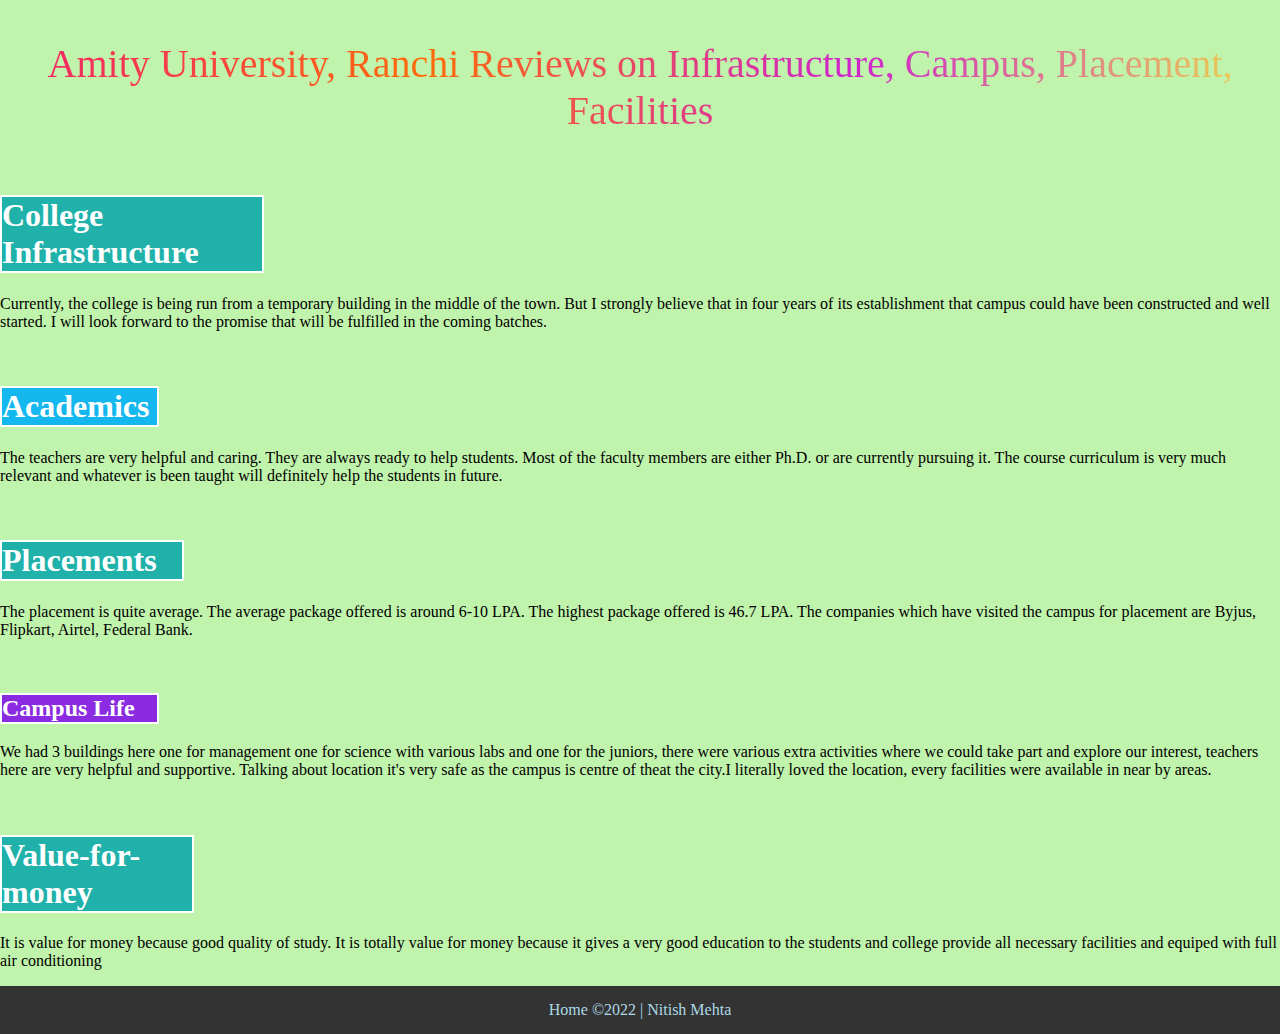
<file: collage review.html>
<html lang="en">
<head>
    <meta charset="UTF-8">
    <meta http-equiv="X-UA-Compatible" content="IE=edge">
    <meta name="viewport" content="width=device-width, initial-scale=1.0">
    <title>Collage Reviews</title>
    <link rel="stylesheet" href="Collage Reviews/review.css">
</head>
<body>
    <header class="h1"> Amity University, Ranchi Reviews on Infrastructure, Campus, Placement, Facilities </header>
    <main>
        <section><h1 class="zero">College Infrastructure</h1>
            <p>Currently, the college is being run from a temporary building in the middle of the town. But I strongly believe that in four years of its establishment that campus could have been constructed and well started. I will look forward to the promise that will be fulfilled in the coming batches.</p>
            
        </section>
        <br>

        <section><h1 class="two">Academics</h1>
            <p>The teachers are very helpful and caring. They are always ready to help students. Most of the faculty members are either Ph.D. or are currently pursuing it. The course curriculum is very much relevant and whatever is been taught will definitely help the students in future.</p>
        </section>
        <br>

        <section><h1 class="three">Placements
           </h1>
           <p>The placement is quite average. The average package offered is around 6-10 LPA. The highest package offered is 46.7 LPA. The companies which have visited the campus for placement are Byjus, Flipkart, Airtel, Federal Bank.</p>
    
    </section>
    <br>

    <section>
        <h2 class="one">Campus Life</h2>
        <p class="one">We had 3 buildings here one for management one for science with various labs and one for the juniors, there were various extra activities where we could take part and explore our interest, teachers here are very helpful and supportive. Talking about location it's very safe as the campus is centre of theat the city.I literally loved the location, every facilities were available in near by areas.</p>
    </section>
    <br>
    <section>
        <h1 class="four">Value-for-money</h1>
        <p>It is value for money because good quality of study. It is totally value for money because it gives a very good education to the students and college provide all necessary facilities and equiped with full air conditioning</p>
    </section>
    </main>
    <footer>
        <a href="home.html">Home</a>
        <a href="#">&copy;2022 | Nitish Mehta</a>
    </footer>
    
</body>
</html>
</file>
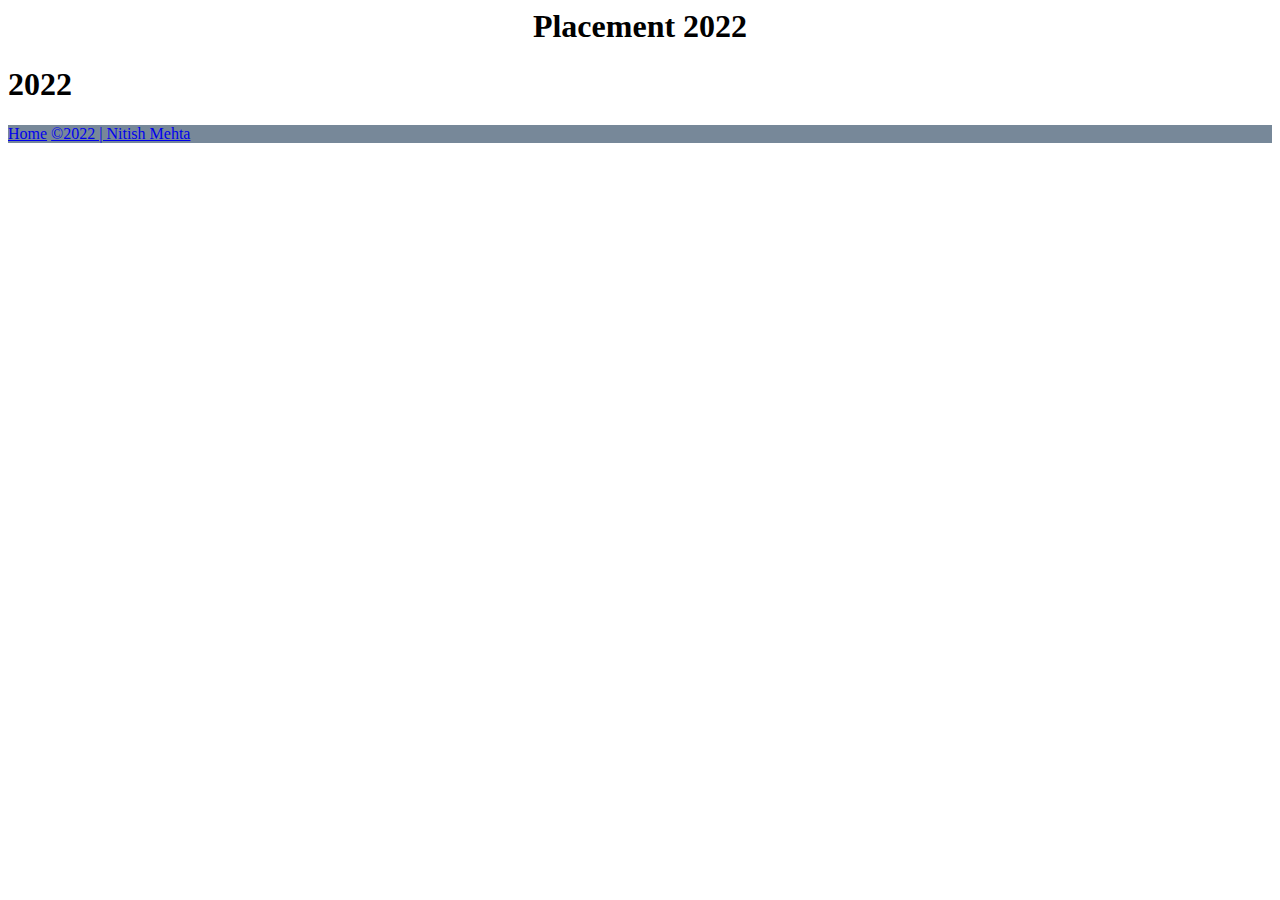
<file: Placement.html>
<html lang="en">
<head>
    <meta charset="UTF-8">
    <meta http-equiv="X-UA-Compatible" content="IE=edge">
    <meta name="viewport" content="width=device-width, initial-scale=1.0">
    <title>Placement</title>
    <link rel="stylesheet" href="Placement/placement.css">
</head>
<header><h1>Placement 2022</h1></header>
<body>
    <main>
        <h1>2022</h1>
    </main>
    <footer>
        <a href="home.html">Home</a>
       
        <a href="#">&copy;2022 | Nitish Mehta</a>
        </footer>
                    
</body>

</html>
</file>
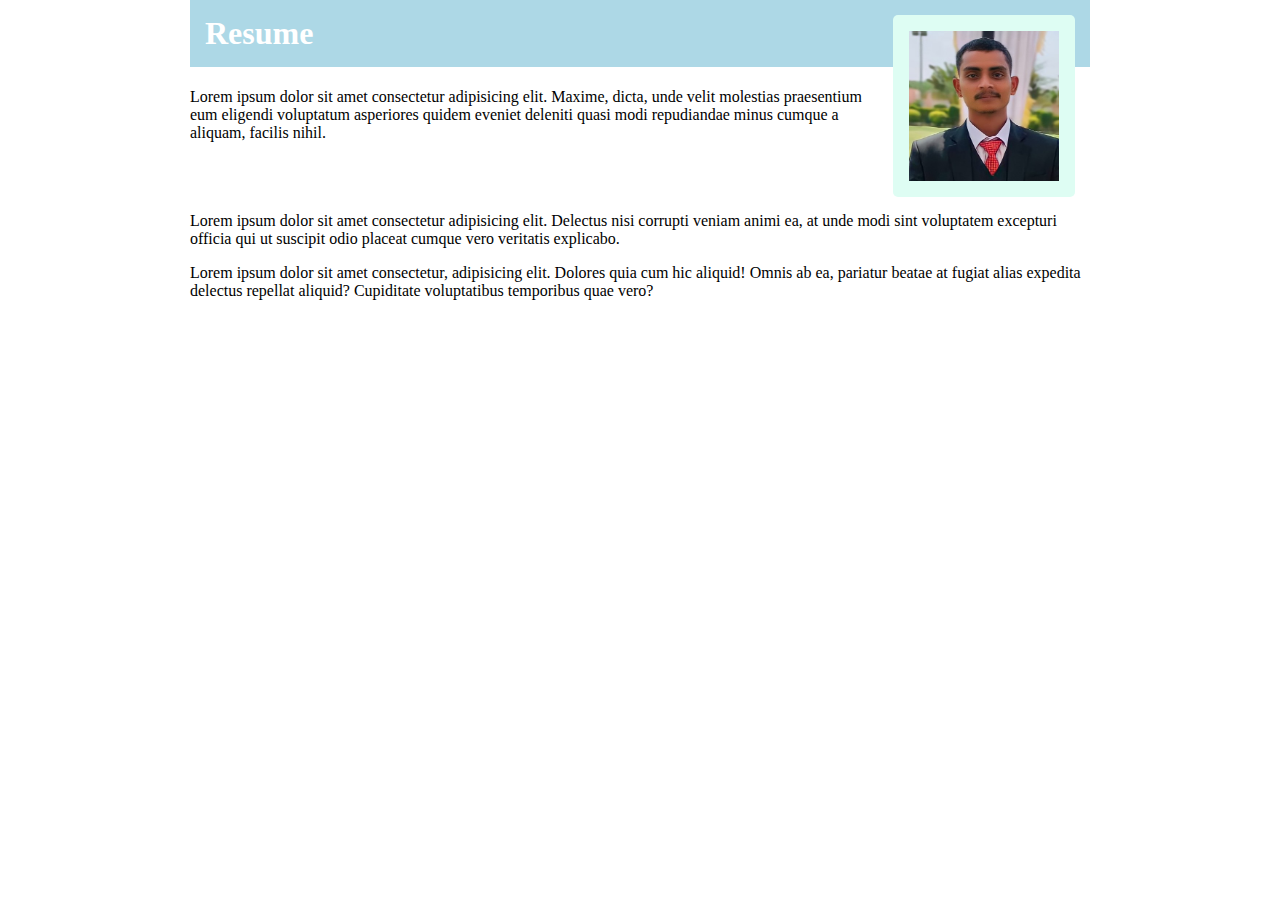
<file: image/Resum.html>
<html lang="en">
<head>
    <meta charset="UTF-8">
    <meta http-equiv="X-UA-Compatible" content="IE=edge">
    <meta name="viewport" content="width=device-width, initial-scale=1.0">
    <title>Document</title>
   <style>
    body{
    margin: 0 auto;
    max-width: 900;
    width: 90%;

}

#box{
    width: 150px;
    height: 150px;
    padding: 1em;
    border-radius: 5px;
    background-color: rgb(222, 253, 243);
    float: right;
    margin: 15px;
}

.special{
    background-color: lightblue;
    padding: 15px;
    color: white ;
}

.cleared{
    clear:right;

}
   </style>
</head>
<body>
  

    <img id="box" src="small size.jpg" alt="">
    <h1 class="special">Resume</h1>
    <p>Lorem ipsum dolor sit amet consectetur adipisicing elit. Maxime, dicta, unde velit molestias praesentium eum eligendi voluptatum asperiores quidem eveniet deleniti quasi modi repudiandae minus cumque a aliquam, facilis nihil.</p> 

    <p class="cleared">Lorem ipsum dolor sit amet consectetur adipisicing elit. Delectus nisi corrupti veniam animi ea, at unde modi sint voluptatem excepturi officia qui ut suscipit odio placeat cumque vero veritatis explicabo.</p>


    <p>Lorem ipsum dolor sit amet consectetur, adipisicing elit. Dolores quia cum hic aliquid! Omnis ab ea, pariatur beatae at fugiat alias expedita delectus repellat aliquid? Cupiditate voluptatibus temporibus quae vero?</p>
</body>
</html>
</file>
<file: Collage Reviews/review.css>
header{
    text-align: center;
    border: 20px;
    padding: 40px;
    color: white;
    
   

}

header.h1{
    
    background: linear-gradient(to right, #f32170,
    #ff6b08, #cf23cf, #eedd44);
-webkit-text-fill-color: transparent;
-webkit-background-clip: text;

}

h2.one{
    border-style: solid;
    border-width: 2px;
    width: 155px;
    background-color: blueviolet;
    color: white;
}

p.one{
  
}

h1.two{
    border-style: solid;
    border-width: 2px;
    width: 155px;
    background-color: rgb(20, 183, 238);
    color: white;


}

h1.zero{
    border-style: solid;
    border-width: 2px;
    width: 260px;
    background-color: lightseagreen;
    color: white;
}
h1.three{

    border-style: solid;
    border-width: 2px;
    width: 180px;
    background-color: lightseagreen;
    color: white;
    text-align: ;
}

h1.four{
    border-style: solid;
    border-width: 2px;
    width: 190px;
    background-color: lightseagreen;
    color: white;
    text-align: cente;

}

body{
    background-color: rgb(192, 243, 172);
   
    display: inline;
 
   
    display: flx;
    flex-wrap: wra;

    align-items: center;
    justify-content: center;
    padding-top: 1rem;
}
header {
    text-align: center;
    font-family:Black Ops One;
    font-size: 40px;
    overflow: hidden;
    color: rgb(0, 0, 0);
    cursor:pointer;
}

footer {
    background-color: rgb(51, 51, 51);
    overflow: hidden;
    text-align: center;
    padding: 15px;
    
}
footer a {
    text-decoration: none;
    color:lightblue;
   
    
}
</file>
<file: Placement/placement.css>
header h1 {
    text-align: center;
}

footer{
    background-color: lightslategray;
}
</file>
